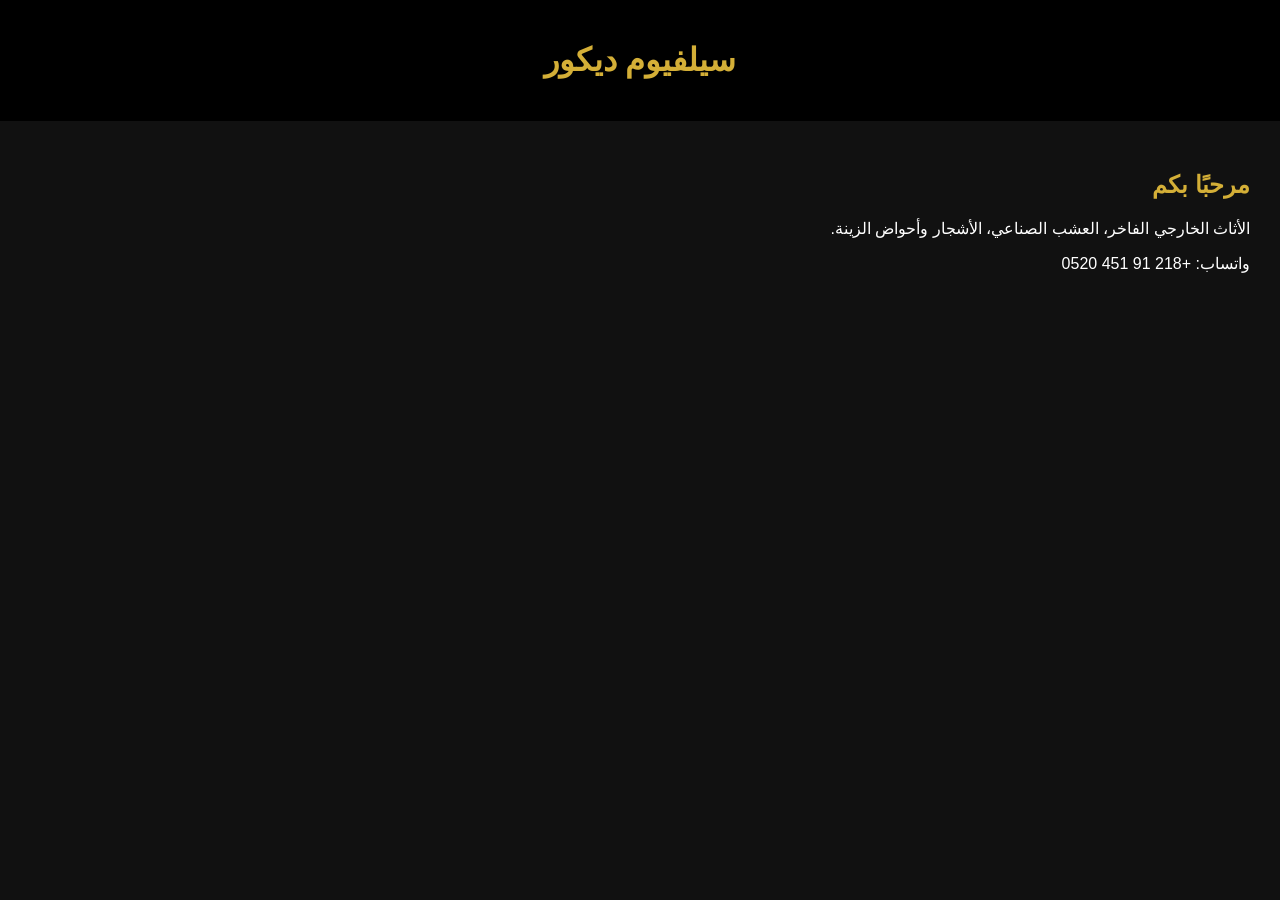
<file: ar/index.html>
<!doctype html><html lang='ar' dir='rtl'><head>
<meta charset='utf-8'><meta name='viewport' content='width=device-width,initial-scale=1'>
<title>سيلفيوم ديكور</title>
<link rel='stylesheet' href='../assets/css/rtl.css'>
</head><body>
<header><h1>سيلفيوم ديكور</h1></header>
<main>
<h2>مرحبًا بكم</h2>
<p>الأثاث الخارجي الفاخر، العشب الصناعي، الأشجار وأحواض الزينة.</p>
<p>واتساب: +218 91 451 0520</p>
</main>
</body></html>
</file>
<file: assets/css/rtl.css>
body{font-family:Arial,sans-serif;background:#111;color:#fff;margin:0;direction:rtl}
header{background:#000;color:#d4af37;padding:20px;text-align:center}
main{padding:30px}
h2{color:#d4af37}
</file>
